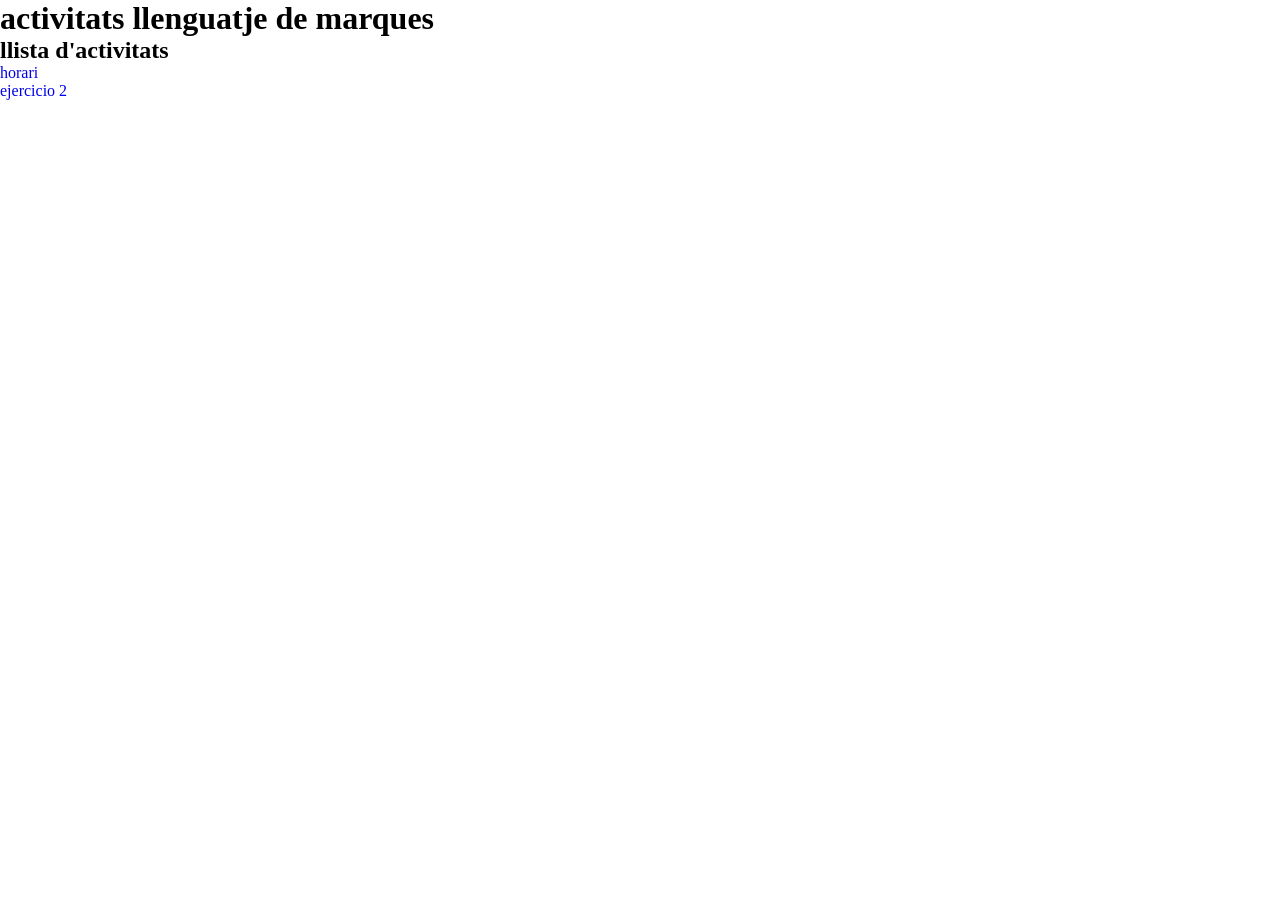
<file: index.html>
<!DOCTYPE html>
<html>
    <head>
        <meta charset="utf-8">
        <meta http-equiv="X-UA-Compatible" content="IE=edge">
        <title>Plantilla</title>
        <meta name="description" content="Plantilla">
        <meta name="author" content="Marc">
        <meta name="viewport" content="width=device-width, initial-scale=1">
        <link rel="stylesheet" href="./css/colors.css">
        <link rel="stylesheet" href="./css/style.css">
    </head>
    <body>
        <header>
            <h1>activitats llenguatje de marques</h1>
        </header>
        <main>
            <h2>llista d'activitats</h2>
            <ul>
                <li><a href="./html/horari.html">horari</a></li>
                <li><a href="#">ejercicio 2</a></li>
                <li><a href="#"></a></li>
            </ul>
        </main>
    </body>
</html>
</file>
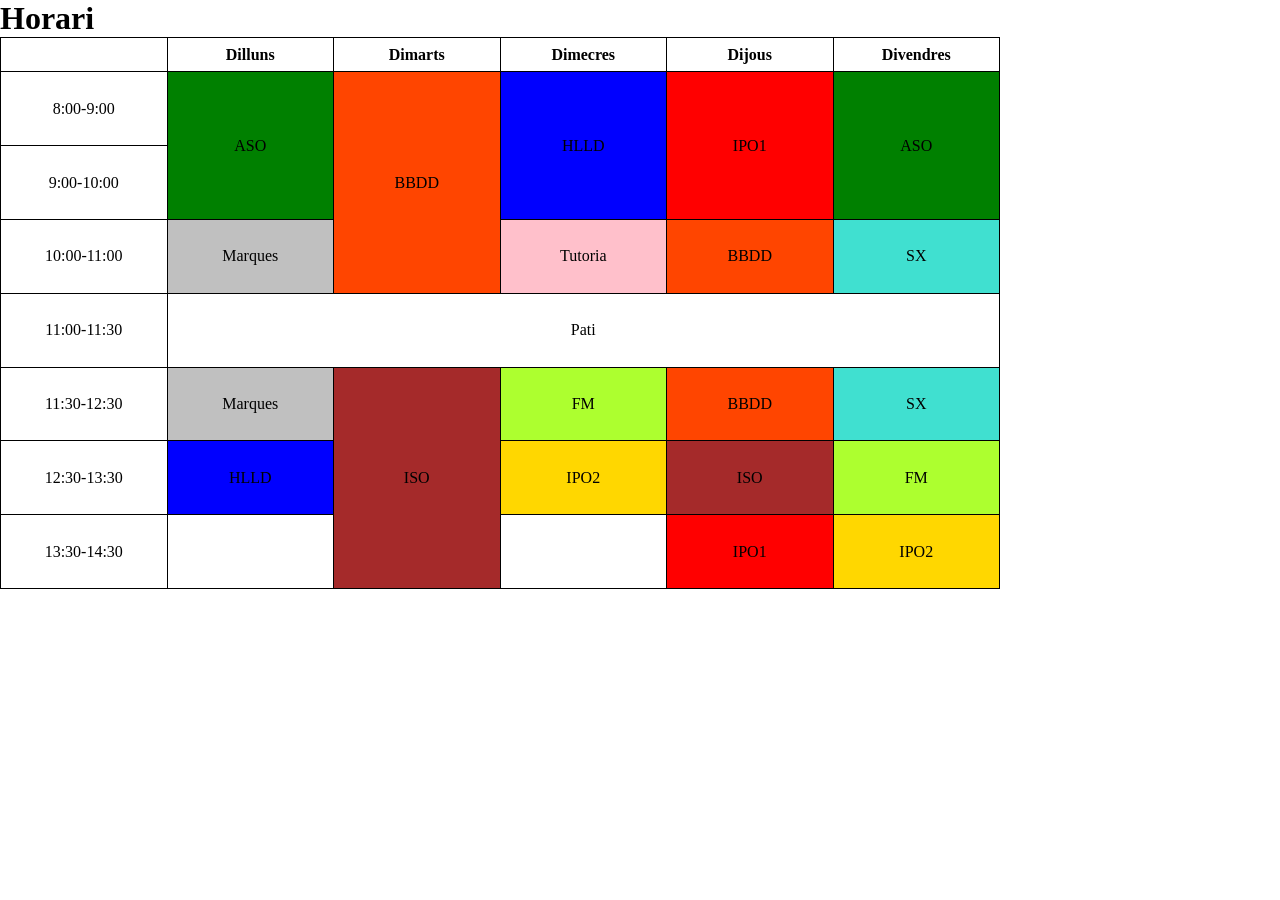
<file: html/horari.html>
<!DOCTYPE html>

<html>
<head>
    <meta charset="utf-8">
    <meta http-equiv="X-UA-Compatible" content="IE=edge">
    <title>Plantilla</title>
    <meta name="description" content="Plantilla">
    <meta name="author" content="Sergi">
    <meta name="viewport" content="width=device-width, initial-scale=1">

    <link rel="stylesheet" href="../css/colors.css">
    <link rel="stylesheet" href="../css/style.css">
</head>
<body>
    <header>
        <h1>Horari</h1>
    </header>
    <main>
        <table border="2">
            <thead>
                <th></th>
                <th>Dilluns</th>
                <th>Dimarts</th>
                <th>Dimecres</th>
                <th>Dijous</th>
                <th>Divendres</th>
            </thead>
            <tr>
                <td>8:00-9:00</td>
                <td rowspan="2" class="verde">ASO</td>
                <td rowspan="3" class="naranja">BBDD</td>
                <td rowspan="2" class="azul">HLLD</td>
                <td rowspan="2" class="rojo">IPO1</td>
                <td rowspan="2" class="verde">ASO</td>
            </tr>
            <tr>
                <td>9:00-10:00</td>
            </tr>
            <tr>
                <td>10:00-11:00</td>
                <td rowspan="1" class="plateado">Marques</td>
                <td rowspan="1" class="rosa">Tutoria</td>
                <td rowspan="1" class="naranja">BBDD</td>
                <td rowspan="1" class="azulclaro">SX</td>
            </tr>
            <tr>
                <td>11:00-11:30</td>
                <td colspan="5">Pati</td>
            </tr>
            <tr>
                <td>11:30-12:30</td>
                <td rowspan="1" class="plateado">Marques</td>
                <td rowspan="3" class="marron">ISO</td>
                <td rowspan="1" class="verdeclaro">FM</td>
                <td rowspan="1" class="naranja">BBDD</td>
                <td rowspan="1" class="azulclaro">SX</td>
            </tr>
            <tr>
                <td>12:30-13:30</td>
                <td rowspan="1" class="azul">HLLD</td>
                <td rowspan="1" class="or">IPO2</td>
                <td rowspan="1" class="marron">ISO</td>
                <td rowspan="1" class="verdeclaro">FM</td>
            </tr>
            <tr>
                <td>13:30-14:30</td>
                <td rowspan="1"></td>
                <td rowspan="1"></td>
                <td rowspan="1" class="rojo">IPO1</td>
                <td rowspan="1" class="or">IPO2</td>
            </tr> 
            

        </table>
    </main>
</body>
</file>
<file: css/colors.css>
.verde {
    background-color: green;
}

.naranja {
    background-color:orangered;
}

.azul {
    background-color: blue;
}

.rojo {
    background-color: red;
}

.amarillo {
    background-color: yellow;
}

.plateado {
    background-color: silver;
}

.rosa {
    background-color: pink;
}

.lila {
    background-color:purple;
}

.azulclaro {
    background-color: turquoise;
}

.marron {
    background-color: brown;
}

.verdeclaro {
    background-color:greenyellow;
}

.or {
    background-color: gold;
}
</file>
<file: css/style.css>
*{
    margin: 0;
    padding: 0;
    text-decoration: none;
    list-style: none;
}

table {
    border: 1px solid black;
    max-height: 552px;
    max-width: 1000px;
    width: 100vw;
    height: 100vh;

    border-collapse: collapse;
}

td,th {
    border: 1px solid black;
    text-align: center;
    width: 12.5%;
}

thead {
    height: 6.25%;
}

tr {
    height: 12.5%;
}
</file>
